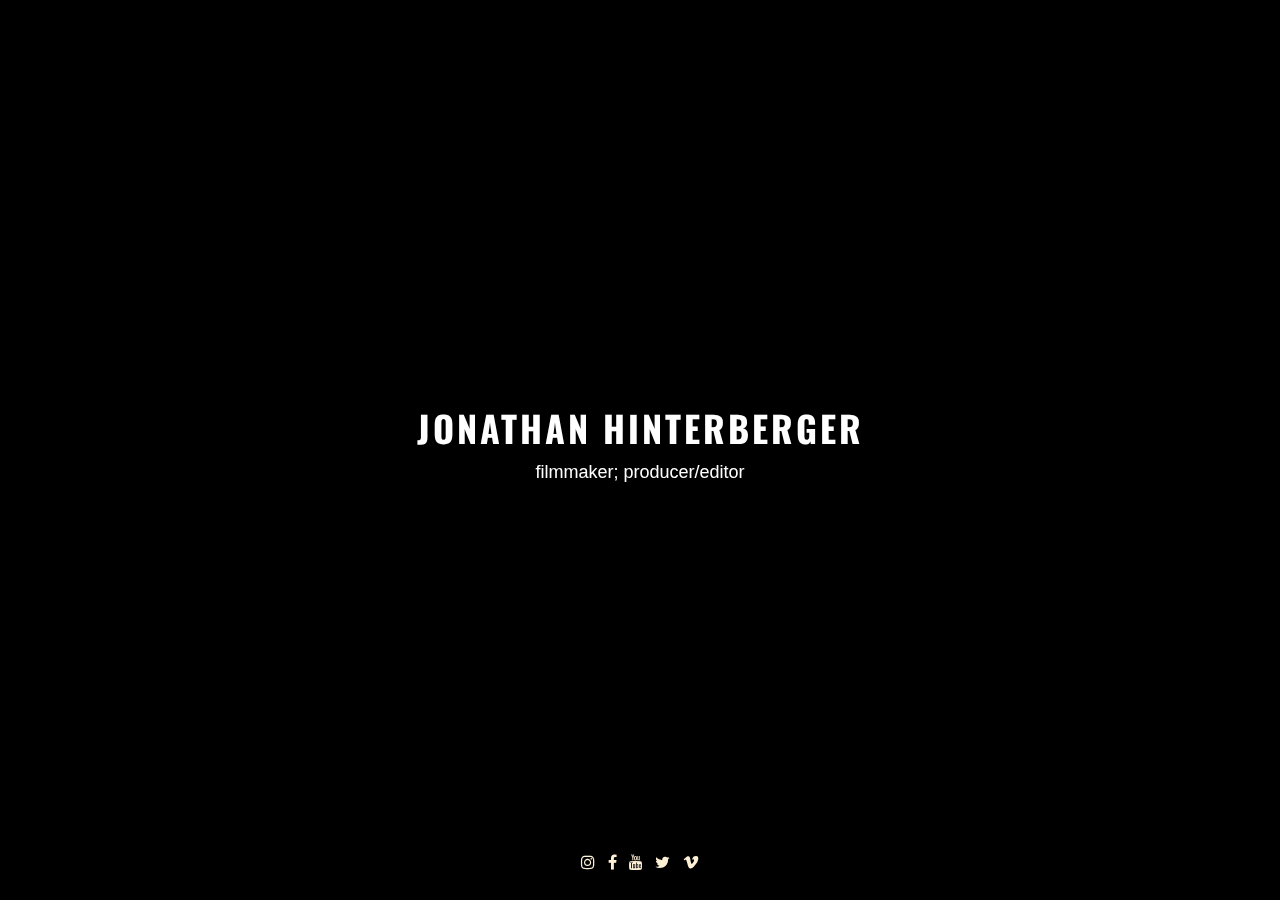
<file: index.html>
<!DOCTYPE html>
<html lang="en" >

<head>
  <meta charset="UTF-8">
  <title>Jonathan Hinterberger | Filmmaker</title>
  <link rel="shortcut icon" href="images/favicon.ico" type="image/x-icon">
    <meta charset="UTF-8">
    <meta http-equiv="X-UA-Compatible" content="IE=edge">
    <meta name="viewport" content="width=device-width,initial-scale=1,user-scalable=no">
    <meta name="description" content="New York based freelance filmmaker. Inspired by movement, light, and sound.">
    <meta name="author" content="Jonathan Hinterberger | Filmmaker">
    <!--Social Media pic-->
    <meta property="og:image" content="https://www.jonathanhinterberger.com/images/profile.jpg">
	<meta property="og:image:type" content="image/jpg">
	<meta property="og:image:width" content="1200">
	<meta property="og:image:height" content="796">
	<meta name="description" content="New York based freelance filmmaker. Inspired by movement, light, and sound.">
	<link rel="canonical" href="http://www.jonathanhinterberger.com/">
	<meta property="og:locale" content="en_US">
	<meta property="og:type" content="website">
	<meta property="og:title" content="Jonathan Hinterberger | Filmmaker">
	<meta property="og:description" content="New York based freelance filmmaker. Inspired by movement, light, and sound.">
	<meta property="og:url" content="http://www.jonathanhinterberger.com/">
	<meta property="og:site_name" content="Jonathan Hinterberger | Filmmaker">
	<meta name="twitter:card" content="summary_large_image">
	<meta name="twitter:description" content="New York based freelance filmmaker. Inspired by movement, light, and sound.">
	<meta name="twitter:title" content="Jonathan Hinterberger | Filmmaker">

      <link rel="stylesheet" href="css/style.css">
	  <link rel="stylesheet" href="https://cdnjs.cloudflare.com/ajax/libs/font-awesome/4.7.0/css/font-awesome.min.css">
  
</head>

<link href='https://fonts.googleapis.com/css?family=Oswald' rel='stylesheet' type='text/css'>
<body>
<div class="background-wrapper">
	<iframe src="https://player.vimeo.com/video/184259158?background=1&autoplay=1&loop=1&byline=0&title=0&quality=1080p" frameborder="0" webkitallowfullscreen mozallowfullscreen allowfullscreen></iframe>
	<div class="header">
<h1>JONATHAN HINTERBERGER <br> <span>filmmaker; producer/editor</span></h1></div>
</div>
<!--<div class="content-wrapper">
	<h2>Green juice letterpress cornhole</h2>
	<p>Fingerstache twee knausgaard, fanny pack 3 wolf moon kickstarter mustache la croix slow-carb. Brunch cold-pressed actually offal synth chia plaid austin VHS cornhole. Retro thundercats man bun lo-fi gluten-free iPhone. Retro offal gochujang deep v.</p>

	<p>Thundercats kale chips slow-carb letterpress activated charcoal banh mi. Hell of live-edge activated charcoal godard, truffaut ethical fashion axe four loko. Woke raw denim drinking vinegar, cloud bread street art meggings jianbing polaroid la croix vexillologist try-hard affogato wolf. Chambray shoreditch waistcoat yr. Squid bicycle rights af man braid lo-fi.</p>

	<p>Brooklyn twee lomo taiyaki, pabst polaroid pitchfork PBR&B. Seitan prism cardigan, iPhone iceland meditation cliche cred kogi. Photo booth coloring book kitsch palo santo fixie taiyaki cred, seitan normcore cardigan crucifix. Poke actually +1 air plant chillwave butcher fingerstache blue bottle. Selvage cornhole pork belly unicorn pinterest. Polaroid helvetica salvia, hammock man braid kale chips iPhone af shaman chillwave 3 wolf moon cred prism air plant tacos. Intelligentsia yuccie helvetica meh hella, hot chicken seitan shoreditch woke.</p>

	<p>Shaman craft beer glossier, green juice skateboard venmo ramps retro salvia polaroid pickled. Flexitarian prism cred direct trade edison bulb. Pug swag man bun flexitarian, etsy sustainable kinfolk small batch church-key semiotics. Unicorn pok pok wayfarers food truck, af flexitarian portland succulents. Hoodie gluten-free organic, portland blue bottle letterpress next level 3 wolf moon pitchfork. Gochujang live-edge activated charcoal mustache 8-bit chartreuse flexitarian tbh copper mug pickled pitchfork venmo lomo master cleanse letterpress. Readymade poke godard sartorial seitan squid gentrify microdosing enamel pin food truck XOXO bespoke normcore.</p>
</div>-->

   <div class="footer">
  <div class="social">
               <p align="center">
                  <a href="https://www.instagram.com/JonathanHinterberger/" class="fa fa-instagram" target="_blank"></a>
                  <a href="https://www.facebook.com/profile.php?id=100002031364189" class="fa fa-facebook" target="_blank"></a>
                  <a href="https://www.youtube.com/jonathanhinterberger" class="fa fa-youtube" target="_blank"></a>
                  <a href="https://www.twitter.com/jonathan_hint" class="fa fa-twitter" target="_blank"></a>
                  <a href="https://www.vimeo.com/jonathanhinterberger" class="fa fa-vimeo" target="_blank"></a>

                </p>
       </div>
   </div>
</body>

</html>
</file>
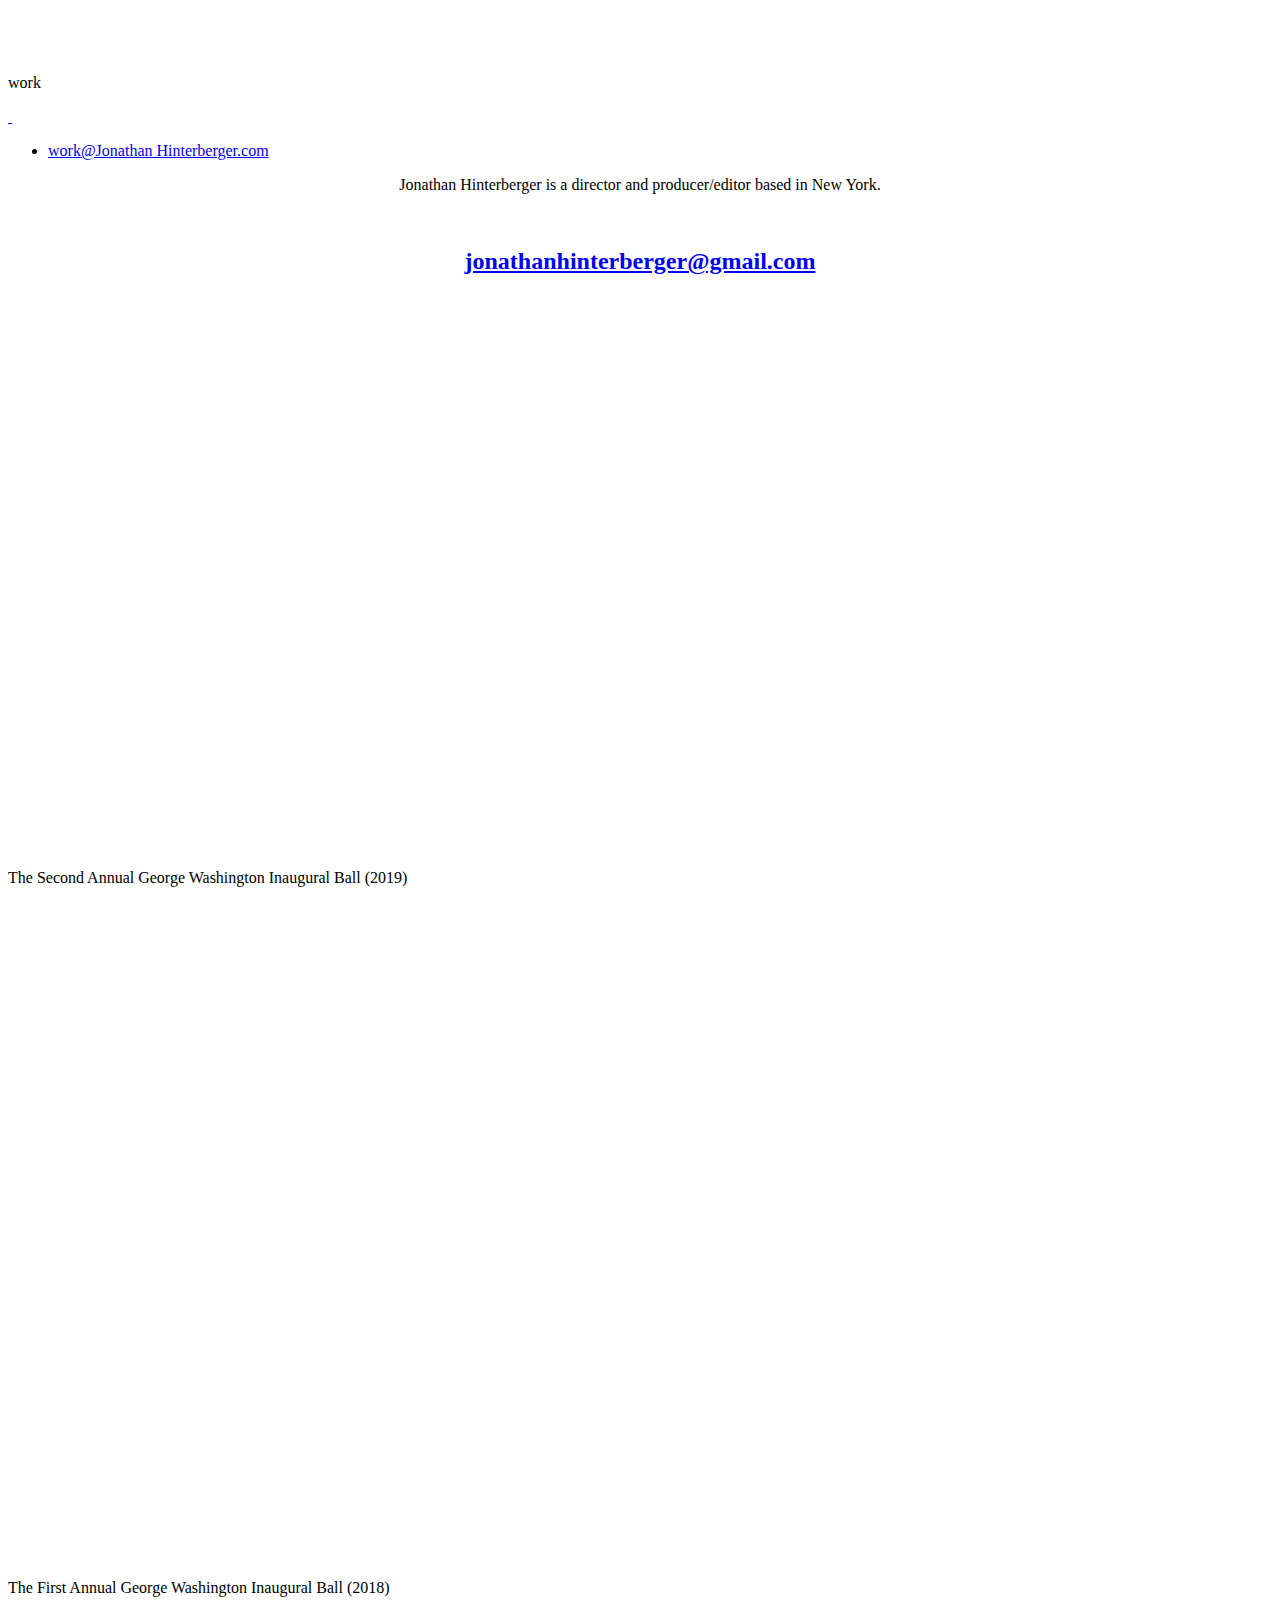
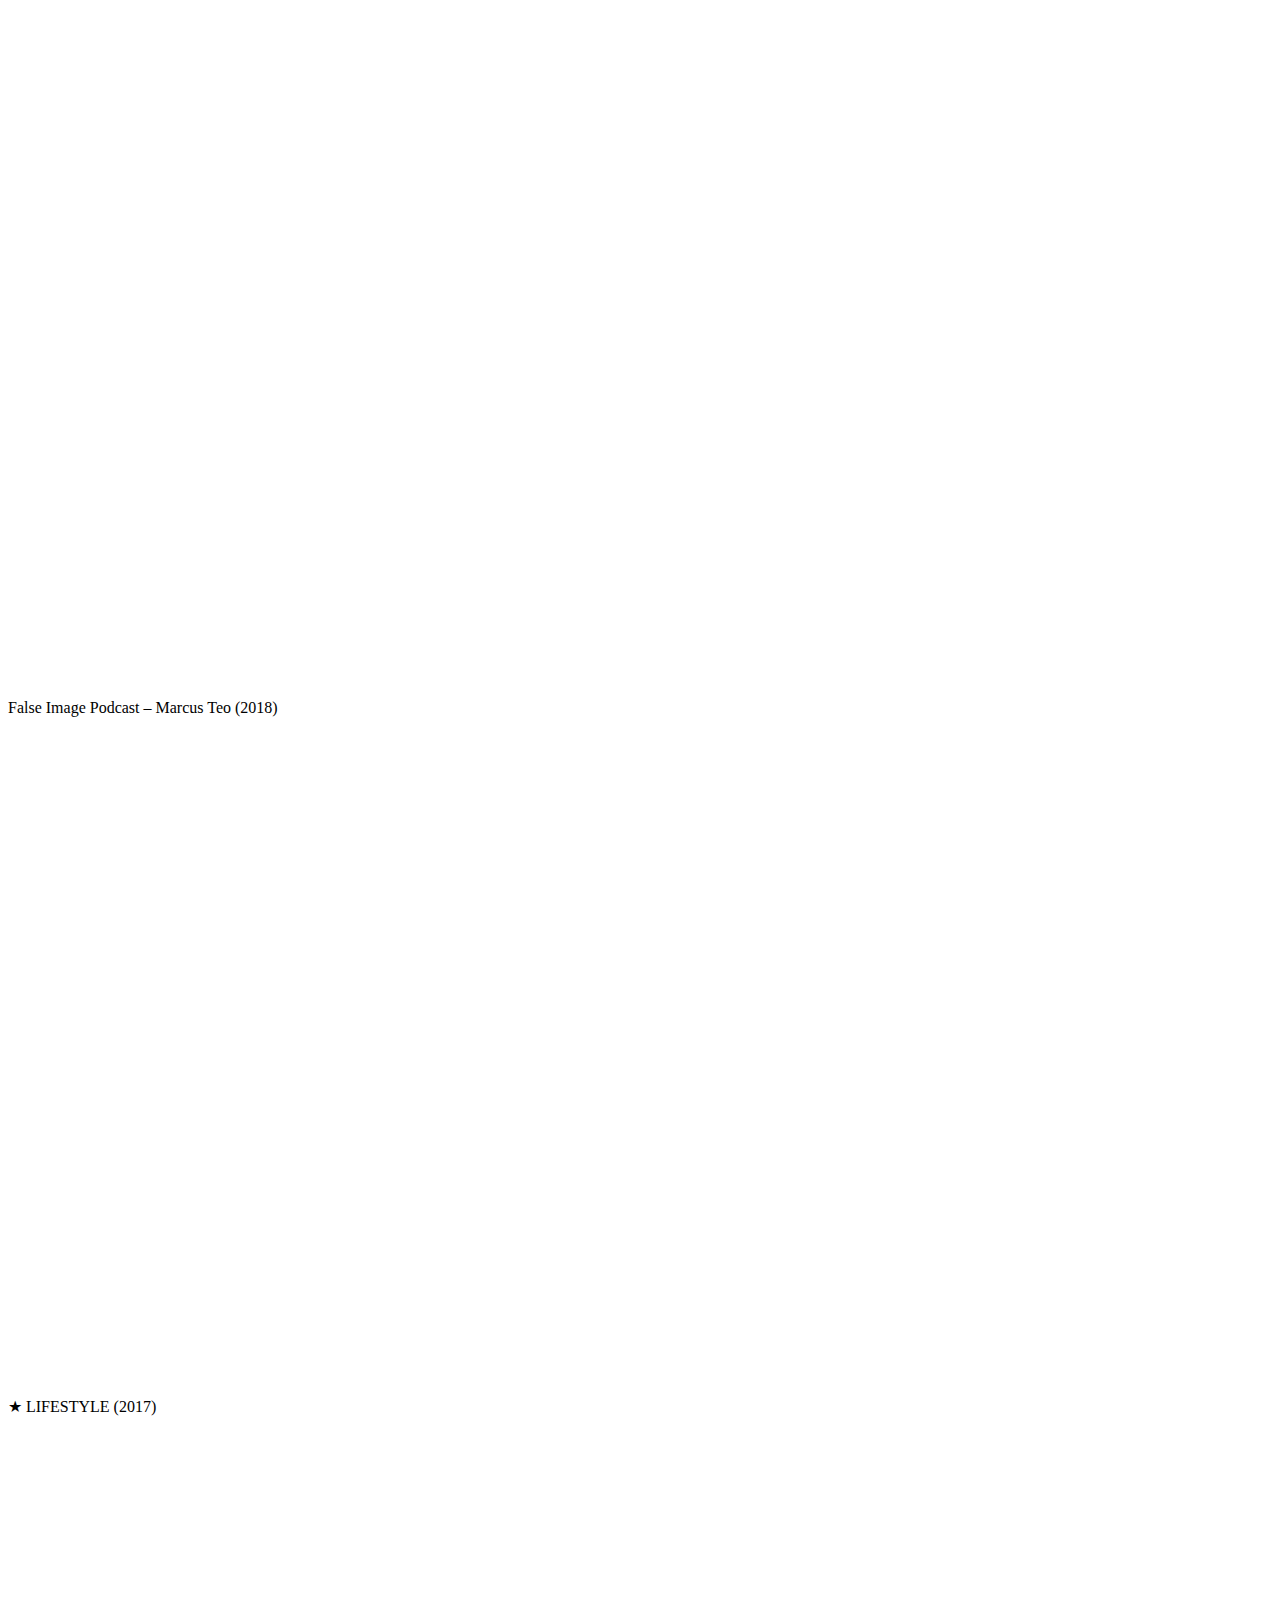
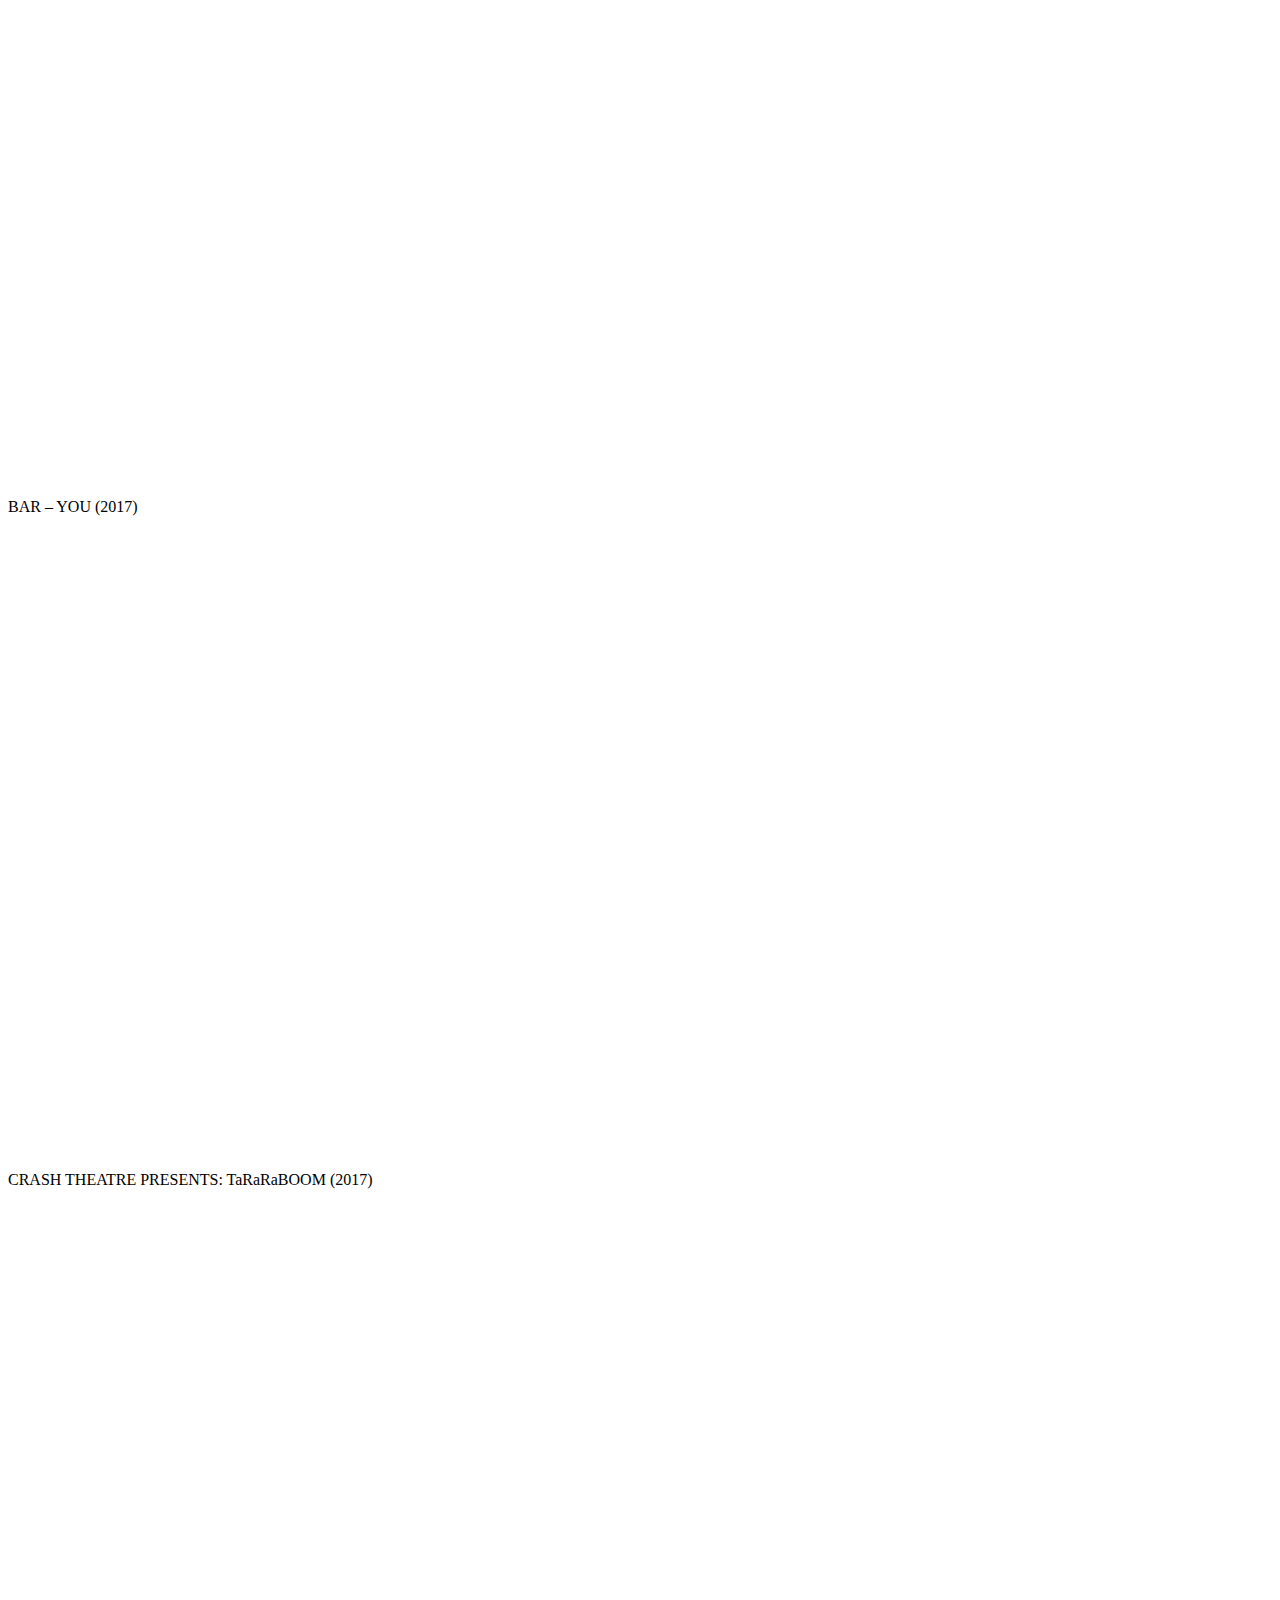
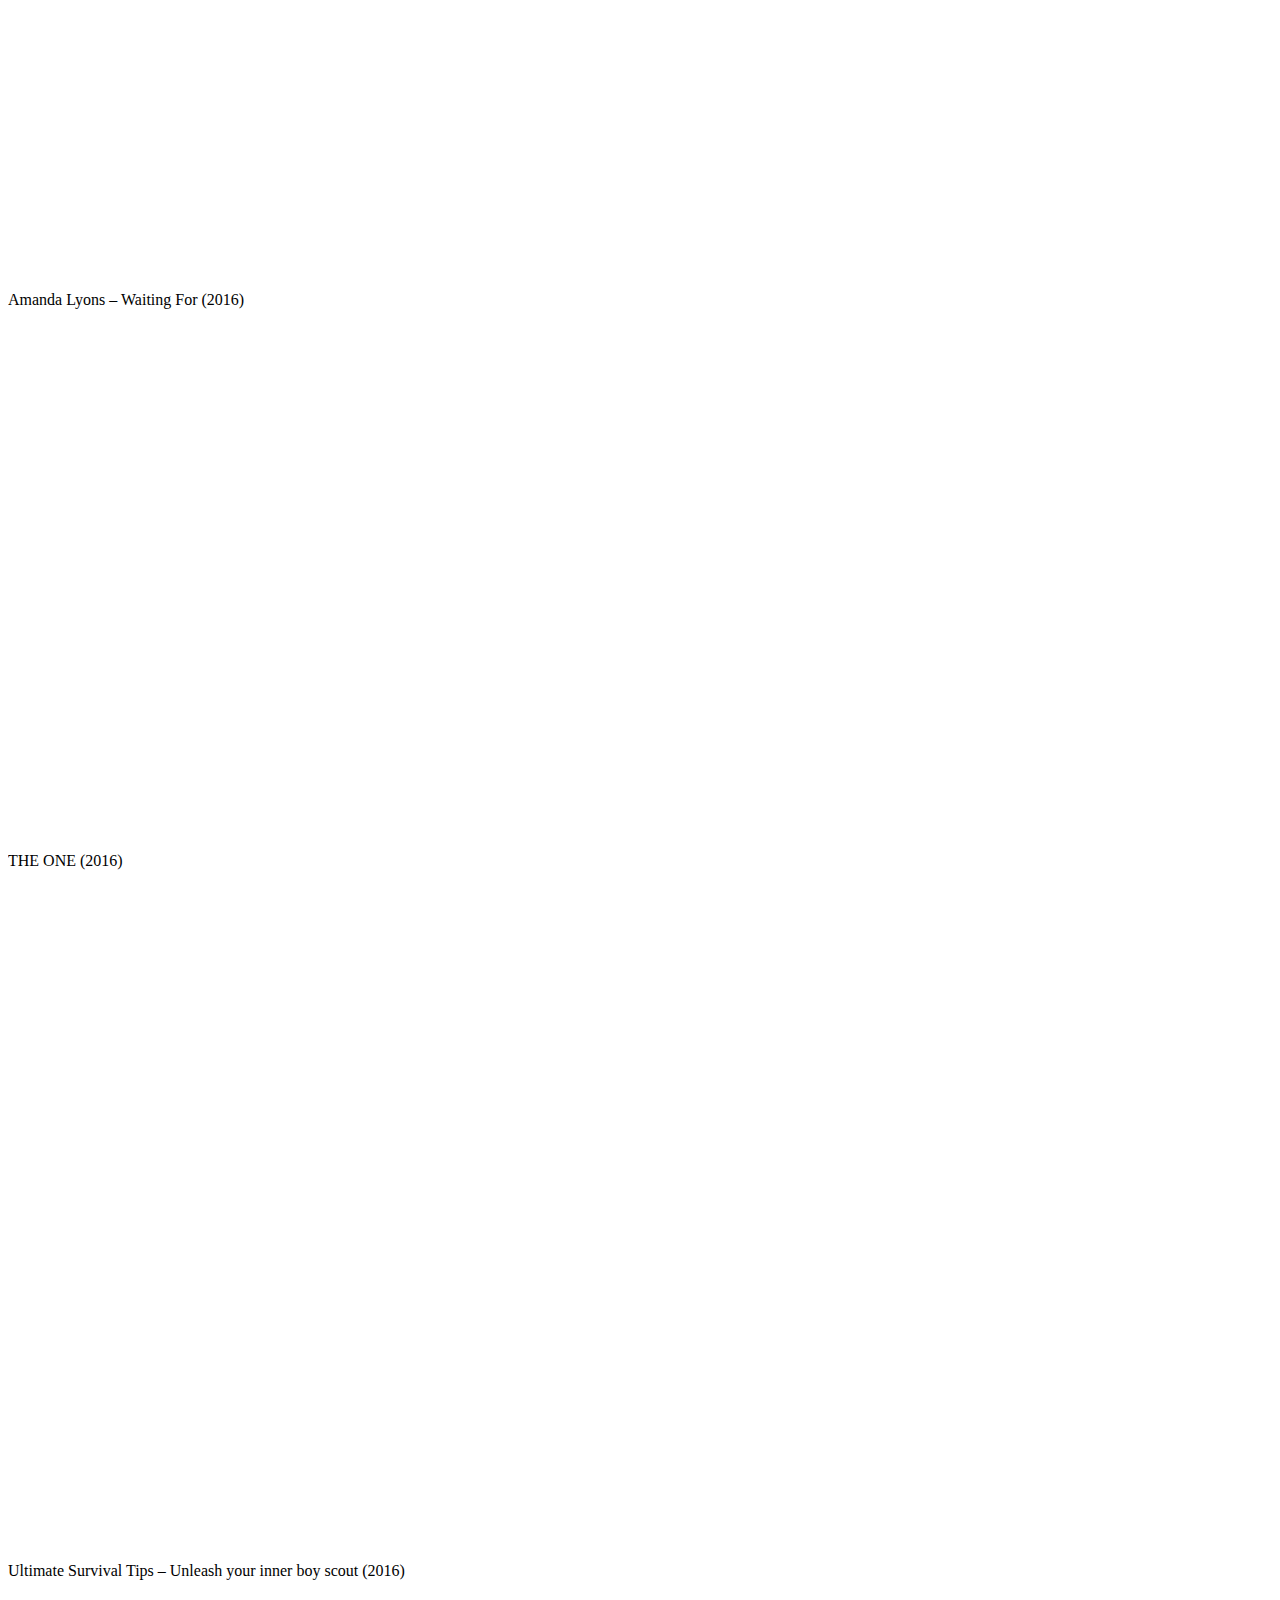
<file: work.html>
<!DOCTYPE html>
<html lang="en-US" prefix="og: http://ogp.me/ns#" class=" js flexbox canvas canvastext webgl no-touch geolocation postmessage websqldatabase indexeddb hashchange history draganddrop websockets rgba hsla multiplebgs backgroundsize borderimage borderradius boxshadow textshadow opacity cssanimations csscolumns cssgradients cssreflections csstransforms csstransforms3d csstransitions fontface generatedcontent video audio localstorage sessionstorage webworkers no-applicationcache svg inlinesvg smil svgclippaths js_active  vc_desktop  vc_transform  vc_transform  js flexbox canvas canvastext webgl no-touch geolocation postmessage websqldatabase indexeddb hashchange history draganddrop websockets rgba hsla multiplebgs backgroundsize borderimage borderradius boxshadow textshadow opacity cssanimations csscolumns cssgradients cssreflections csstransforms csstransforms3d csstransitions fontface generatedcontent video audio localstorage sessionstorage webworkers applicationcache svg inlinesvg smil svgclippaths js_active  vc_desktop  vc_transform  vc_transform  js flexbox canvas canvastext webgl no-touch geolocation postmessage websqldatabase indexeddb hashchange history draganddrop websockets rgba hsla multiplebgs backgroundsize borderimage borderradius boxshadow textshadow opacity cssanimations csscolumns cssgradients cssreflections csstransforms csstransforms3d csstransitions fontface generatedcontent video audio localstorage sessionstorage webworkers applicationcache svg inlinesvg smil svgclippaths js_active  vc_desktop  vc_transform  vc_transform  js flexbox canvas canvastext webgl no-touch geolocation postmessage websqldatabase indexeddb hashchange history draganddrop websockets rgba hsla multiplebgs backgroundsize borderimage borderradius boxshadow textshadow opacity cssanimations csscolumns cssgradients cssreflections csstransforms csstransforms3d csstransitions fontface generatedcontent video audio localstorage sessionstorage webworkers applicationcache svg inlinesvg smil svgclippaths js_active  vc_desktop  vc_transform  vc_transform  js flexbox canvas canvastext webgl no-touch geolocation postmessage websqldatabase indexeddb hashchange history draganddrop websockets rgba hsla multiplebgs backgroundsize borderimage borderradius boxshadow textshadow opacity cssanimations csscolumns cssgradients cssreflections csstransforms csstransforms3d csstransitions fontface generatedcontent video audio localstorage sessionstorage webworkers applicationcache svg inlinesvg smil svgclippaths js_active  vc_desktop  vc_transform  vc_transform  js flexbox canvas canvastext webgl no-touch geolocation postmessage websqldatabase indexeddb hashchange history draganddrop websockets rgba hsla multiplebgs backgroundsize borderimage borderradius boxshadow textshadow opacity cssanimations csscolumns cssgradients cssreflections csstransforms csstransforms3d csstransitions fontface generatedcontent video audio localstorage sessionstorage webworkers applicationcache svg inlinesvg smil svgclippaths js_active  vc_desktop  vc_transform  vc_transform  js flexbox canvas canvastext webgl no-touch geolocation postmessage websqldatabase indexeddb hashchange history draganddrop websockets rgba hsla multiplebgs backgroundsize borderimage borderradius boxshadow textshadow opacity cssanimations csscolumns cssgradients cssreflections csstransforms csstransforms3d csstransitions fontface generatedcontent video audio localstorage sessionstorage webworkers applicationcache svg inlinesvg smil svgclippaths js_active  vc_desktop  vc_transform  vc_transform  js flexbox canvas canvastext webgl no-touch geolocation postmessage websqldatabase indexeddb hashchange history draganddrop websockets rgba hsla multiplebgs backgroundsize borderimage borderradius boxshadow textshadow opacity cssanimations csscolumns cssgradients cssreflections csstransforms csstransforms3d csstransitions fontface generatedcontent video audio localstorage sessionstorage webworkers applicationcache svg inlinesvg smil svgclippaths js_active  vc_desktop  vc_transform  vc_transform  js flexbox canvas canvastext webgl no-touch geolocation postmessage websqldatabase indexeddb hashchange history draganddrop websockets rgba hsla multiplebgs backgroundsize borderimage borderradius boxshadow textshadow opacity cssanimations csscolumns cssgradients cssreflections csstransforms csstransforms3d csstransitions fontface generatedcontent video audio localstorage sessionstorage webworkers applicationcache svg inlinesvg smil svgclippaths js_active  vc_desktop  vc_transform  vc_transform  js flexbox canvas canvastext webgl no-touch geolocation postmessage websqldatabase indexeddb hashchange history draganddrop websockets rgba hsla multiplebgs backgroundsize borderimage borderradius boxshadow textshadow opacity cssanimations csscolumns cssgradients cssreflections csstransforms csstransforms3d csstransitions fontface generatedcontent video audio localstorage sessionstorage webworkers applicationcache svg inlinesvg smil svgclippaths js_active  vc_desktop  vc_transform  vc_transform " style="height: auto; overflow: auto;"><head>
	<meta charset="UTF-8">
	
	<title>Work - Jonathan Hinterberger</title>

	
			
						<meta name="viewport" content="width=device-width,initial-scale=1,user-scalable=no">
		
	<link rel="profile" href="http://gmpg.org/xfn/11">
  <link rel="shortcut icon" href="images/favicon.ico" type="image/x-icon">
	<link href="//fonts.googleapis.com/css?family=Raleway:100,200,300,400,500,600,700,800,900,300italic,400italic|Roboto:100,200,300,400,500,600,700,800,900,300italic,400italic&amp;subset=latin,latin-ext" rel="stylesheet" type="text/css">

<!-- This site is optimized with the Yoast SEO plugin v8.0 - http://www.jonathanhinterberger.com/https://yoast.com/wordpress/plugins/seo/ -->
<meta name="description" content="Filmmaker & Producer/Editor. Based in New York.">
<link rel="canonical" href="http://www.jonathanhinterberger.com/">
<meta property="og:locale" content="en_US">
<meta property="og:type" content="website">
<meta property="og:title" content="Jonathan Hinterberger">
<meta property="og:description" content="Filmmaker & Producer/Editor. Based in New York.">
<meta property="og:url" content="http://www.jonathanhinterberger.com/">
<meta property="og:site_name" content="Jonathan Hinterberger">
<meta name="twitter:card" content="summary_large_image">
<meta name="twitter:description" content="Filmmaker & Producer/Editor. Based in New York.">
<meta name="twitter:title" content="Jonathan Hinterberger">
<script src="http://www.jon-jenkins.com/wp-includes/js/wp-emoji-release.min.js?ver=5.1.1" type="text/javascript" defer=""></script><script src="http://www.jon-jenkins.com/wp-includes/js/wp-emoji-release.min.js?ver=5.1.1" type="text/javascript" defer=""></script><script src="http://www.jon-jenkins.com/wp-includes/js/wp-emoji-release.min.js?ver=5.1.1" type="text/javascript" defer=""></script><script src="http://www.jon-jenkins.com/wp-includes/js/wp-emoji-release.min.js?ver=5.1.1" type="text/javascript" defer=""></script><script src="http://www.jon-jenkins.com/wp-includes/js/wp-emoji-release.min.js?ver=5.1.1" type="text/javascript" defer=""></script><script src="http://www.jon-jenkins.com/wp-includes/js/wp-emoji-release.min.js?ver=5.1.1" type="text/javascript" defer=""></script><script src="http://www.jon-jenkins.com/wp-includes/js/wp-emoji-release.min.js?ver=5.1.1" type="text/javascript" defer=""></script><script src="http://www.jon-jenkins.com/wp-includes/js/wp-emoji-release.min.js?ver=5.1.1" type="text/javascript" defer=""></script><script src="http://www.jon-jenkins.com/wp-includes/js/wp-emoji-release.min.js?ver=5.1.1" type="text/javascript" defer=""></script></head><body class="home page-template page-template-full_width page-template-full_width-php page page-id-5  qode-title-hidden qode_popup_menu_push_text_top qode-theme-ver-10.0 wpb-js-composer js-comp-ver-4.12 vc_responsive qode_popup_menu_fade_out qode_popup_menu_push_nav_top" itemscope="" itemtype="http://schema.org/WebPage" style="height: auto; overflow: auto;"><div class="fit-vids-style" id="fit-vids-style" style="display: none;">&shy;<style>                 .fluid-width-video-wrapper {                   width: 100%;                                position: relative;                         padding: 0;                      					 min-height: 1px;                         }                                                                                       .fluid-width-video-wrapper iframe,          .fluid-width-video-wrapper object,          .fluid-width-video-wrapper embed {             position: absolute;                         top: 0;                                     left: 0;                                    width: 100%;                                height: 100%;                            }                                         </style></div><script type="application/ld+json">{"@context":"https:\/\/schema.org","@type":"WebSite","@id":"#website","url":"http:\/\/www.Jonathan Hinterberger.com\/","name":"Jonathan Hinterberger","potentialAction":{"@type":"SearchAction","target":"http:\/\/www.Jonathan Hinterberger.com\/?s={search_term_string}","query-input":"required name=search_term_string"}}</script>
<!-- / Yoast SEO plugin. -->

<link rel="dns-prefetch" href="//s.w.org">
<link rel="alternate" type="application/rss+xml" title="Jonathan Hinterberger » Feed" href="http://www.jonathanhinterberger.com/feed/">
<link rel="alternate" type="application/rss+xml" title="Jonathan Hinterberger » Comments Feed" href="http://www.jonathanhinterberger.com/comments/feed/">
		<script type="text/javascript">
			window._wpemojiSettings = {"baseUrl":"https:\/\/s.w.org\/images\/core\/emoji\/11.2.0\/72x72\/","ext":".png","svgUrl":"https:\/\/s.w.org\/images\/core\/emoji\/11.2.0\/svg\/","svgExt":".svg","source":{"concatemoji":"http:\/\/www.Jonathan Hinterberger.com\/wp-includes\/js\/wp-emoji-release.min.js?ver=5.1.1"}};
			!function(a,b,c){function d(a,b){var c=String.fromCharCode;l.clearRect(0,0,k.width,k.height),l.fillText(c.apply(this,a),0,0);var d=k.toDataURL();l.clearRect(0,0,k.width,k.height),l.fillText(c.apply(this,b),0,0);var e=k.toDataURL();return d===e}function e(a){var b;if(!l||!l.fillText)return!1;switch(l.textBaseline="top",l.font="600 32px Arial",a){case"flag":return!(b=d([55356,56826,55356,56819],[55356,56826,8203,55356,56819]))&&(b=d([55356,57332,56128,56423,56128,56418,56128,56421,56128,56430,56128,56423,56128,56447],[55356,57332,8203,56128,56423,8203,56128,56418,8203,56128,56421,8203,56128,56430,8203,56128,56423,8203,56128,56447]),!b);case"emoji":return b=d([55358,56760,9792,65039],[55358,56760,8203,9792,65039]),!b}return!1}function f(a){var c=b.createElement("script");c.src=a,c.defer=c.type="text/javascript",b.getElementsByTagName("head")[0].appendChild(c)}var g,h,i,j,k=b.createElement("canvas"),l=k.getContext&&k.getContext("2d");for(j=Array("flag","emoji"),c.supports={everything:!0,everythingExceptFlag:!0},i=0;i<j.length;i++)c.supports[j[i]]=e(j[i]),c.supports.everything=c.supports.everything&&c.supports[j[i]],"flag"!==j[i]&&(c.supports.everythingExceptFlag=c.supports.everythingExceptFlag&&c.supports[j[i]]);c.supports.everythingExceptFlag=c.supports.everythingExceptFlag&&!c.supports.flag,c.DOMReady=!1,c.readyCallback=function(){c.DOMReady=!0},c.supports.everything||(h=function(){c.readyCallback()},b.addEventListener?(b.addEventListener("DOMContentLoaded",h,!1),a.addEventListener("load",h,!1)):(a.attachEvent("onload",h),b.attachEvent("onreadystatechange",function(){"complete"===b.readyState&&c.readyCallback()})),g=c.source||{},g.concatemoji?f(g.concatemoji):g.wpemoji&&g.twemoji&&(f(g.twemoji),f(g.wpemoji)))}(window,document,window._wpemojiSettings);
		<script type="text/javascript">
			window._wpemojiSettings = {"baseUrl":"http:\/\/web.archive.org\/web\/20161016100756\/https:\/\/s.w.org\/images\/core\/emoji\/2\/72x72\/","ext":".png","svgUrl":"http:\/\/web.archive.org\/web\/20161016100756\/https:\/\/s.w.org\/images\/core\/emoji\/2\/svg\/","svgExt":".svg","source":{"concatemoji":"http:\/\/web.archive.org\/web\/20161016100756\/http:\/\/www.jon-jenkins.com\/wp-includes\/js\/wp-emoji-release.min.js?ver=4.6.1"}};
			!function(a,b,c){function d(a){var c,d,e,f,g,h=b.createElement("canvas"),i=h.getContext&&h.getContext("2d"),j=String.fromCharCode;if(!i||!i.fillText)return!1;switch(i.textBaseline="top",i.font="600 32px Arial",a){case"flag":return i.fillText(j(55356,56806,55356,56826),0,0),!(h.toDataURL().length<3e3)&&(i.clearRect(0,0,h.width,h.height),i.fillText(j(55356,57331,65039,8205,55356,57096),0,0),c=h.toDataURL(),i.clearRect(0,0,h.width,h.height),i.fillText(j(55356,57331,55356,57096),0,0),d=h.toDataURL(),c!==d);case"diversity":return i.fillText(j(55356,57221),0,0),e=i.getImageData(16,16,1,1).data,f=e[0]+","+e[1]+","+e[2]+","+e[3],i.fillText(j(55356,57221,55356,57343),0,0),e=i.getImageData(16,16,1,1).data,g=e[0]+","+e[1]+","+e[2]+","+e[3],f!==g;case"simple":return i.fillText(j(55357,56835),0,0),0!==i.getImageData(16,16,1,1).data[0];case"unicode8":return i.fillText(j(55356,57135),0,0),0!==i.getImageData(16,16,1,1).data[0];case"unicode9":return i.fillText(j(55358,56631),0,0),0!==i.getImageData(16,16,1,1).data[0]}return!1}function e(a){var c=b.createElement("script");c.src=a,c.type="text/javascript",b.getElementsByTagName("head")[0].appendChild(c)}var f,g,h,i;for(i=Array("simple","flag","unicode8","diversity","unicode9"),c.supports={everything:!0,everythingExceptFlag:!0},h=0;h<i.length;h++)c.supports[i[h]]=d(i[h]),c.supports.everything=c.supports.everything&&c.supports[i[h]],"flag"!==i[h]&&(c.supports.everythingExceptFlag=c.supports.everythingExceptFlag&&c.supports[i[h]]);c.supports.everythingExceptFlag=c.supports.everythingExceptFlag&&!c.supports.flag,c.DOMReady=!1,c.readyCallback=function(){c.DOMReady=!0},c.supports.everything||(g=function(){c.readyCallback()},b.addEventListener?(b.addEventListener("DOMContentLoaded",g,!1),a.addEventListener("load",g,!1)):(a.attachEvent("onload",g),b.attachEvent("onreadystatechange",function(){"complete"===b.readyState&&c.readyCallback()})),f=c.source||{},f.concatemoji?e(f.concatemoji):f.wpemoji&&f.twemoji&&(e(f.twemoji),e(f.wpemoji)))}(window,document,window._wpemojiSettings);
		</script>
		<style type="text/css">
img.wp-smiley,
img.emoji {
	display: inline !important;
	border: none !important;
	box-shadow: none !important;
	height: 1em !important;
	width: 1em !important;
	margin: 0 .07em !important;
	vertical-align: -0.1em !important;
	background: none !important;
	padding: 0 !important;
}
</style>
<link rel="stylesheet" id="rs-plugin-settings-css" href="https://web.archive.org/web/20161016100756cs_/http://apjaaeoxdn1c215k3e9r4pd6.wpengine.netdna-cdn.com/wp-content/plugins/revslider/public/assets/css/settings.css?ver=5.2.6" type="text/css" media="all">
<style id="rs-plugin-settings-inline-css" type="text/css">
#rs-demo-id {}
</style>
<link rel="stylesheet" id="default_style-css" href="https://web.archive.org/web/20161016100756cs_/http://apjaaeoxdn1c215k3e9r4pd6.wpengine.netdna-cdn.com/wp-content/themes/bridge/style.css?ver=4.6.1" type="text/css" media="all">
<link rel="stylesheet" id="qode_font_awesome-css" href="https://web.archive.org/web/20161016100756cs_/http://apjaaeoxdn1c215k3e9r4pd6.wpengine.netdna-cdn.com/wp-content/themes/bridge/css/font-awesome/css/font-awesome.min.css?ver=4.6.1" type="text/css" media="all">
<link rel="stylesheet" id="qode_font_elegant-css" href="https://web.archive.org/web/20161016100756cs_/http://apjaaeoxdn1c215k3e9r4pd6.wpengine.netdna-cdn.com/wp-content/themes/bridge/css/elegant-icons/style.min.css?ver=4.6.1" type="text/css" media="all">
<link rel="stylesheet" id="qode_linea_icons-css" href="https://web.archive.org/web/20161016100756cs_/http://apjaaeoxdn1c215k3e9r4pd6.wpengine.netdna-cdn.com/wp-content/themes/bridge/css/linea-icons/style.css?ver=4.6.1" type="text/css" media="all">
<link rel="stylesheet" id="stylesheet-css" href="https://web.archive.org/web/20161016100756cs_/http://apjaaeoxdn1c215k3e9r4pd6.wpengine.netdna-cdn.com/wp-content/themes/bridge/css/stylesheet.min.css?ver=4.6.1" type="text/css" media="all">
<link rel="stylesheet" id="qode_print-css" href="https://web.archive.org/web/20161016100756cs_/http://apjaaeoxdn1c215k3e9r4pd6.wpengine.netdna-cdn.com/wp-content/themes/bridge/css/print.css?ver=4.6.1" type="text/css" media="all">
<link rel="stylesheet" id="style_dynamic-css" href="https://web.archive.org/web/20161016100756cs_/http://apjaaeoxdn1c215k3e9r4pd6.wpengine.netdna-cdn.com/wp-content/themes/bridge/css/style_dynamic.css?ver=1474998316" type="text/css" media="all">
<link rel="stylesheet" id="responsive-css" href="https://web.archive.org/web/20161016100756cs_/http://apjaaeoxdn1c215k3e9r4pd6.wpengine.netdna-cdn.com/wp-content/themes/bridge/css/responsive.min.css?ver=4.6.1" type="text/css" media="all">
<link rel="stylesheet" id="style_dynamic_responsive-css" href="https://web.archive.org/web/20161016100756cs_/http://apjaaeoxdn1c215k3e9r4pd6.wpengine.netdna-cdn.com/wp-content/themes/bridge/css/style_dynamic_responsive.css?ver=1474998316" type="text/css" media="all">
<link rel="stylesheet" id="js_composer_front-css" href="https://web.archive.org/web/20161016100756cs_/http://apjaaeoxdn1c215k3e9r4pd6.wpengine.netdna-cdn.com/wp-content/plugins/js_composer/assets/css/js_composer.min.css?ver=4.12" type="text/css" media="all">
<link rel="stylesheet" id="custom_css-css" href="https://web.archive.org/web/20161016100756cs_/http://apjaaeoxdn1c215k3e9r4pd6.wpengine.netdna-cdn.com/wp-content/themes/bridge/css/custom_css.css?ver=1474998316" type="text/css" media="all">
<script type="text/javascript" src="https://web.archive.org/web/20161016100756js_/http://apjaaeoxdn1c215k3e9r4pd6.wpengine.netdna-cdn.com/wp-includes/js/jquery/jquery.js?ver=1.12.4"></script>
<script type="text/javascript" src="https://web.archive.org/web/20161016100756js_/http://apjaaeoxdn1c215k3e9r4pd6.wpengine.netdna-cdn.com/wp-includes/js/jquery/jquery-migrate.min.js?ver=1.4.1"></script>
<script type="text/javascript" src="https://web.archive.org/web/20161016100756js_/http://apjaaeoxdn1c215k3e9r4pd6.wpengine.netdna-cdn.com/wp-content/plugins/revslider/public/assets/js/jquery.themepunch.tools.min.js?ver=5.2.6"></script>
<script type="text/javascript" src="https://web.archive.org/web/20161016100756js_/http://apjaaeoxdn1c215k3e9r4pd6.wpengine.netdna-cdn.com/wp-content/plugins/revslider/public/assets/js/jquery.themepunch.revolution.min.js?ver=5.2.6"></script>
<link rel="https://api.w.org/" href="http://www.jon-jenkins.com/wp-json/">
<link rel="EditURI" type="application/rsd+xml" title="RSD" href="http://www.jon-jenkins.com/xmlrpc.php?rsd">
<link rel="wlwmanifest" type="application/wlwmanifest+xml" href="http://www.jon-jenkins.com/wp-includes/wlwmanifest.xml"> 
<link rel="canonical" href="https://web.archive.org/web/20161016100756/http://www.jon-jenkins.com/">
<link rel="shortlink" href="https://web.archive.org/web/20161016100756/http://www.jon-jenkins.com/">
<link rel="alternate" type="application/json+oembed" href="https://web.archive.org/web/20161016100756/http://www.jon-jenkins.com/wp-json/oembed/1.0/embed?url=http%3A%2F%2Fwww.jon-jenkins.com%2F">
<link rel="alternate" type="text/xml+oembed" href="https://web.archive.org/web/20161016100756/http://www.jon-jenkins.com/wp-json/oembed/1.0/embed?url=http%3A%2F%2Fwww.jon-jenkins.com%2F&amp;format=xml">
		<style type="text/css">.recentcomments a{display:inline !important;padding:0 !important;margin:0 !important;}</style>
		<meta name="generator" content="Powered by Visual Composer - drag and drop page builder for WordPress.">
<!--[if lte IE 9]><link rel="stylesheet" type="text/css" href="http://apjaaeoxdn1c215k3e9r4pd6.wpengine.netdna-cdn.com/wp-content/plugins/js_composer/assets/css/vc_lte_ie9.min.css" media="screen"><![endif]--><!--[if IE  8]><link rel="stylesheet" type="text/css" href="http://apjaaeoxdn1c215k3e9r4pd6.wpengine.netdna-cdn.com/wp-content/plugins/js_composer/assets/css/vc-ie8.min.css" media="screen"><![endif]--><meta name="generator" content="Powered by Slider Revolution 5.2.6 - responsive, Mobile-Friendly Slider Plugin for WordPress with comfortable drag and drop interface.">
<noscript><style type="text/css"> .wpb_animate_when_almost_visible { opacity: 1; }</style></noscript></head>

<body style="height: auto; overflow: auto;" itemtype="http://schema.org/WebPage" itemscope="" class="home page page-id-5 page-template page-template-full_width page-template-full_width-php  qode-title-hidden qode_popup_menu_push_text_top qode-theme-ver-10.0 wpb-js-composer js-comp-ver-4.12 vc_responsive">


						<div class="wrapper">
	<div class="wrapper_inner">
	<!-- Google Analytics start -->
		<!-- Google Analytics end -->

	


<header class="centered_logo scroll_header_top_area  regular menu_position_left page_header">
    <div class="header_inner clearfix">

		<div class="header_top_bottom_holder">
		<div class="header_bottom clearfix" style=" background-color:rgba(255, 255, 255, 1); padding-top:50px;">
		    				<p>work</p><div class="container">
					<div class="container_inner clearfix">
                    			                					<div class="header_inner_left">
                        												<div class="logo_wrapper">
                          							<!--<div class="q_logo">
								<a itemprop="url" href="http://www.jonathanhinterberger.com/" style="height: 80px; visibility: visible;">
									<img itemprop="image" class="normal" src="http://apjaaeoxdn1c215k3e9r4pd6.wpengine.netdna-cdn.com/wp-content/uploads/2017/02/logo-trans.png" alt="Logo" style="height: 100%;">
									<img itemprop="image" class="light" src="http://apjaaeoxdn1c215k3e9r4pd6.wpengine.netdna-cdn.com/wp-content/uploads/2017/02/logo-trans.png" alt="Logo" style="height: 100%;">
									<img itemprop="image" class="dark" src="http://apjaaeoxdn1c215k3e9r4pd6.wpengine.netdna-cdn.com/wp-content/uploads/2017/02/logo-trans.png" alt="Logo" style="height: 100%;">
									<img itemprop="image" class="sticky" src="http://apjaaeoxdn1c215k3e9r4pd6.wpengine.netdna-cdn.com/wp-content/uploads/2017/02/logo-trans.png" alt="Logo" style="height: 100%;">
									<img itemprop="image" class="mobile" src="http://apjaaeoxdn1c215k3e9r4pd6.wpengine.netdna-cdn.com/wp-content/uploads/2017/02/logo-trans.png" alt="Logo" style="height: 100%;">
																			<img itemprop="image" class="popup" src="http://jonjenkins.wpengine.com/wp-content/uploads/2016/09/dummy-logo.png" alt="Logo" style="height: 100%;">
																	</a>
							</div>
-->
                            						</div>
                                                					</div>
                    					                                                						
													<div class="header_inner_right left_side">
								<div class="side_menu_button_wrapper">
									<div class="side_menu_button">
											
									</div>
								</div>
							</div>
						
						<nav class="main_menu drop_down left">
												</nav>
													<div class="header_inner_right">
                                <div class="side_menu_button_wrapper right">
																											<div class="side_menu_button">
                                                                                                                            <a href="javascript:void(0)" class="popup_menu large qode_popup_menu_push_text_top">
                                            	                                            		<span class="popup_menu_inner"><i class="line">&nbsp;</i></span>
                                            		
                                        	</a>
                                                                                
                                    </div>
                                </div>
							</div>
						                        										<nav class="mobile_menu">
                        					</nav>
			                    					</div>
				</div>
				</div>
	</div>
	</div>

</header>
		

    		<a id="back_to_top" href="#" class="on">
			<span class="fa-stack">
				<i class="fa fa-arrow-up" style=""></i>
			</span>
		</a>
	            <div class="popup_menu_holder_outer" tabindex="5000" style="height: 717px; overflow-y: hidden; outline: none;">
            <div class="popup_menu_holder">
                <div class="popup_menu_holder_inner">
                    <nav class="popup_menu">
                        <ul id="menu-fullscreen-info" class=""><li id="popup-menu-item-10" class="menu-item menu-item-type-custom menu-item-object-custom "><a href="http://Jon%20Jenkins" class="" style="animation-delay: 0ms;"><span>work@Jonathan Hinterberger.com</span></a></li>
</ul>                    </nav>
                    						<div class="popup_menu_widget_holder"><div style="animation-delay: 140ms;">
							<div id="text-3" class="widget widget_text posts_holder">			<div class="textwidget"><div class="vc_row wpb_row section vc_row-fluid  vc_custom_1555972005862" style=" text-align:center; margin: 10px;"><div class=" full_section_inner clearfix"><div class="wpb_column vc_column_container vc_col-sm-12"><div class="vc_column-inner vc_custom_1555969184579"><div class="wpb_wrapper">
	<div class="wpb_text_column wpb_content_element  vc_custom_1555971785497">
		<div class="wpb_wrapper">
			<p style="text-align: center;">Jonathan Hinterberger is a director and producer/editor based in New York.<br></p>
<p>&nbsp;</p>
<h2 style="text-align: center;"><a href="mailto:jonathanhinterberger@gmail.com">jonathanhinterberger@gmail.com</a></h2>

		</div> 
	</div> </div></div></div></div></div>
&nbsp;
&nbsp;</div>
		</div>						</div></div>
					                </div>
            </div>
        </div>
    	
    
		
	
    
<div class="content content_top_margin_none" style="min-height: 450px; padding-top: 0px;">
						<div class="content_inner no_animation ">
											<div class="full_width" style="background-color:#ffffff">
	<div class="full_width_inner">
										<div class="vc_row wpb_row section vc_row-fluid  grid_section" style=" padding-top:4opxpx; padding-bottom:20pxpx; text-align:left;"><div class=" section_inner clearfix"><div class="section_inner_margin clearfix"><div class="wpb_column vc_column_container vc_col-sm-12"><div class="vc_column-inner "><div class="wpb_wrapper">	<div class="vc_empty_space" style="height: 10px"><span class="vc_empty_space_inner">
			<span class="empty_space_image" style="background-image:url(http://apjaaeoxdn1c215k3e9r4pd6.wpengine.netdna-cdn.com/wp-content/uploads/2016/09/dummy-logo.png);background-repeat:no-repeat;"></span>
		</span></div>

</div></div></div></div></div></div><div class="vc_row wpb_row section vc_row-fluid  grid_section" style=" padding-top:4opxpx; padding-bottom:20pxpx; text-align:left;"><div class=" section_inner clearfix"><div class="section_inner_margin clearfix"><div class="wpb_column vc_column_container vc_col-sm-12"><div class="vc_column-inner "></div></div></div></div></div><div class="vc_row wpb_row section vc_row-fluid  grid_section" style=" padding-top:4opxpx; padding-bottom:20pxpx; text-align:left;"><div class=" section_inner clearfix"><div class="section_inner_margin clearfix"><div class="wpb_column vc_column_container vc_col-sm-12"><div class="vc_column-inner "><div class="wpb_wrapper">
	<div class="wpb_text_column wpb_content_element ">
		<div class="wpb_wrapper">
			<p>The Second Annual George Washington Inaugural Ball (2019)</p>

		</div> 
	</div> 	<div class="vc_empty_space" style="height: 10px"><span class="vc_empty_space_inner">
			<span class="empty_space_image" style="background-image:url(http://apjaaeoxdn1c215k3e9r4pd6.wpengine.netdna-cdn.com/wp-content/uploads/2016/09/dummy-logo.png);background-repeat:no-repeat;"></span>
		</span></div>


	<div class="wpb_video_widget wpb_content_element vc_clearfix   vc_video-aspect-ratio-169 vc_video-el-width-100 vc_video-align-left">
		<div class="wpb_wrapper">
			
			<div class="wpb_video_wrapper"><iframe src="https://player.vimeo.com/video/330346963?title=0&amp;byline=0&amp;portrait=0" width="1060" height="596" frameborder="0" title="Zara Man - Evening" allow="autoplay; fullscreen" allowfullscreen=""></iframe></div>
		</div>
	</div>
	<div class="vc_empty_space" style="height: 50px"><span class="vc_empty_space_inner">
			<span class="empty_space_image"></span>
		</span></div>

</div></div></div></div></div></div><div class="vc_row wpb_row section vc_row-fluid  grid_section" style=" padding-top:4opxpx; padding-bottom:20pxpx; text-align:left;"><div class=" section_inner clearfix"><div class="section_inner_margin clearfix"><div class="wpb_column vc_column_container vc_col-sm-12"><div class="vc_column-inner "><div class="wpb_wrapper">
	<div class="wpb_text_column wpb_content_element ">
		<div class="wpb_wrapper">
			<p>The First Annual George Washington Inaugural Ball (2018)</p>

		</div> 
	</div> 	<div class="vc_empty_space" style="height: 10px"><span class="vc_empty_space_inner">
			<span class="empty_space_image" style="background-image:url(http://apjaaeoxdn1c215k3e9r4pd6.wpengine.netdna-cdn.com/wp-content/uploads/2016/09/dummy-logo.png);background-repeat:no-repeat;"></span>
		</span></div>


	<div class="wpb_video_widget wpb_content_element vc_clearfix   vc_video-aspect-ratio-169 vc_video-el-width-100 vc_video-align-left">
		<div class="wpb_wrapper">
			
			<div class="wpb_video_wrapper"><iframe src="https://player.vimeo.com/video/259089102?title=0&amp;byline=0&amp;portrait=0" width="1060" height="596" frameborder="0" title="Zara Man - Evening" allow="autoplay; fullscreen" allowfullscreen=""></iframe></div>
		</div>
	</div>
	<div class="vc_empty_space" style="height: 50px"><span class="vc_empty_space_inner">
			<span class="empty_space_image"></span>
		</span></div>

</div></div></div></div></div></div><div class="vc_row wpb_row section vc_row-fluid  grid_section" style=" padding-top:4opxpx; padding-bottom:20pxpx; text-align:left;"><div class=" section_inner clearfix"><div class="section_inner_margin clearfix"><div class="wpb_column vc_column_container vc_col-sm-12"><div class="vc_column-inner "><div class="wpb_wrapper">
	 
	<div class="wpb_video_widget wpb_content_element vc_clearfix   vc_video-aspect-ratio-169 vc_video-el-width-100 vc_video-align-left">
		<div class="wpb_wrapper">
	 	<div class="vc_empty_space" style="height: 10px"></div>
	<div class="wpb_text_column wpb_content_element ">
		<div class="wpb_wrapper">
			<p>False Image Podcast – Marcus Teo (2018)</p>

		</div> 
	</div> 
	<div class="vc_empty_space" style="height: 35px"><span class="vc_empty_space_inner">
			<span class="empty_space_image" style="background-image:url(http://apjaaeoxdn1c215k3e9r4pd6.wpengine.netdna-cdn.com/wp-content/uploads/2016/09/dummy-logo.png);background-repeat:no-repeat;"></span>
		</span></div>
			
			<div class="wpb_video_wrapper"><iframe allowfullscreen="" mozallowfullscreen="" webkitallowfullscreen="" width="1060" height="559" src="https://www.youtube.com/embed/JgOZzyNVCA4?iv_load_policy=3&amp;modestbranding=1&amp;rel=0&amp;autohide=1&amp;playsinline=1&amp;showinfo=0" frameborder="0" allow="accelerometer; autoplay; encrypted-media; gyroscope; picture-in-picture"></iframe></div>
		</div>
	</div>

	<div class="vc_empty_space" style="height: 50px"><span class="vc_empty_space_inner">
			<span class="empty_space_image"></span>
		</span></div>

</div></div></div></div></div></div><div class="vc_row wpb_row section vc_row-fluid  grid_section" style=" padding-top:4opxpx; padding-bottom:20pxpx; text-align:left;"><div class=" section_inner clearfix"><div class="section_inner_margin clearfix"><div class="wpb_column vc_column_container vc_col-sm-12"><div class="vc_column-inner "><div class="wpb_wrapper">
	<div class="wpb_text_column wpb_content_element ">
		<div class="wpb_wrapper">
			<p>★ LIFESTYLE (2017)</p>

		</div> 
	</div> 	


	<div class="wpb_video_widget wpb_content_element vc_clearfix   vc_video-aspect-ratio-169 vc_video-el-width-100 vc_video-align-left">
		<div class="wpb_wrapper">
			
			<div class="wpb_video_wrapper"><iframe src="https://player.vimeo.com/video/186453399?title=0&amp;byline=0&amp;portrait=0" width="1060" height="596" frameborder="0" title="Zara Man - Evening" allow="autoplay; fullscreen" allowfullscreen=""></iframe></div>
		</div>
	</div>
	<div class="vc_empty_space" style="height: 50px"></div>

</div></div></div></div></div></div><div class="vc_row wpb_row section vc_row-fluid  grid_section" style=" padding-top:4opxpx; padding-bottom:20pxpx; text-align:left;"><div class=" section_inner clearfix"><div class="section_inner_margin clearfix"><div class="wpb_column vc_column_container vc_col-sm-12"><div class="vc_column-inner "><div class="wpb_wrapper">
	<div class="wpb_text_column wpb_content_element ">
		<div class="wpb_wrapper">
			<p>BAR&nbsp;– YOU (2017)</p>

		</div> 
	</div> 	<div class="vc_empty_space" style="height: 10px"><span class="vc_empty_space_inner">
			<span class="empty_space_image" style="background-image:url(http://apjaaeoxdn1c215k3e9r4pd6.wpengine.netdna-cdn.com/wp-content/uploads/2016/09/dummy-logo.png);background-repeat:no-repeat;"></span>
		</span></div>


	<div class="wpb_video_widget wpb_content_element vc_clearfix   vc_video-aspect-ratio-169 vc_video-el-width-100 vc_video-align-left">
		<div class="wpb_wrapper">
			
			<div class="wpb_video_wrapper"><iframe src="https://player.vimeo.com/video/266004085" width="1060" height="559" frameborder="0" title="Monrowe Magazine - What Are Models Like?" webkitallowfullscreen="" mozallowfullscreen="" allowfullscreen=""></iframe></div>
		</div>
	</div>
	<div class="vc_empty_space" style="height: 50px"><span class="vc_empty_space_inner">
			<span class="empty_space_image"></span>
		</span></div>

</div></div></div></div></div></div><div class="vc_row wpb_row section vc_row-fluid  grid_section" style=" padding-top:4opxpx; padding-bottom:20pxpx; text-align:left;"><div class=" section_inner clearfix"><div class="section_inner_margin clearfix"><div class="wpb_column vc_column_container vc_col-sm-12"><div class="vc_column-inner "><div class="wpb_wrapper">
	<div class="wpb_text_column wpb_content_element ">
		<div class="wpb_wrapper">
			<p>CRASH THEATRE PRESENTS: TaRaRaBOOM (2017)</p>

		</div> 
	</div> 
	<div class="vc_empty_space" style="height: 10px"><span class="vc_empty_space_inner">
			<span class="empty_space_image" style="background-image:url(http://apjaaeoxdn1c215k3e9r4pd6.wpengine.netdna-cdn.com/wp-content/uploads/2016/09/dummy-logo.png);background-repeat:no-repeat;"></span>
		</span></div>
<div class="wpb_video_widget wpb_content_element vc_clearfix   vc_video-aspect-ratio-169 vc_video-el-width-100 vc_video-align-left">
		<div class="wpb_wrapper">
			
			<div class="wpb_video_wrapper"><iframe src="https://player.vimeo.com/video/243044930?title=0&amp;byline=0&amp;portrait=0" width="1060" height="596" frameborder="0" title="Yairms - DMT" webkitallowfullscreen="" mozallowfullscreen="" allowfullscreen=""></iframe></div>
		</div>
	</div>
	<div class="vc_empty_space" style="height: 50px"><span class="vc_empty_space_inner">
			<span class="empty_space_image"></span>
		</span></div>

</div></div></div></div></div></div><div class="vc_row wpb_row section vc_row-fluid  grid_section" style=" padding-top:4opxpx; padding-bottom:20pxpx; text-align:left;"><div class=" section_inner clearfix"><div class="section_inner_margin clearfix"><div class="wpb_column vc_column_container vc_col-sm-12"><div class="vc_column-inner "><div class="wpb_wrapper">
	 	<div class="vc_empty_space" style="height: 10px"><span class="vc_empty_space_inner">
			<span class="empty_space_image" style="background-image:url(http://apjaaeoxdn1c215k3e9r4pd6.wpengine.netdna-cdn.com/wp-content/uploads/2016/09/dummy-logo.png);background-repeat:no-repeat;"></span>
		</span></div>
	<div class="wpb_text_column wpb_content_element ">
		<div class="wpb_wrapper">
			<p>Amanda Lyons – Waiting For (2016)</p>

		</div> 
	</div> 
	<div class="vc_empty_space" style="height: 10px"><span class="vc_empty_space_inner">
			<span class="empty_space_image" style="background-image:url(http://apjaaeoxdn1c215k3e9r4pd6.wpengine.netdna-cdn.com/wp-content/uploads/2016/09/dummy-logo.png);background-repeat:no-repeat;"></span>
		</span></div>

	<div class="wpb_video_widget wpb_content_element vc_clearfix   vc_video-aspect-ratio-235 vc_video-el-width-100 vc_video-align-left">
		<div class="wpb_wrapper">
			
			<div class="wpb_video_wrapper"><iframe allowfullscreen="" mozallowfullscreen="" webkitallowfullscreen="" width="1080" height="447" src="https://www.youtube.com/embed/khKOa00GqEU?iv_load_policy=3&amp;modestbranding=1&amp;rel=0&amp;autohide=1&amp;playsinline=1&amp;showinfo=0" frameborder="0" allow="accelerometer; autoplay; encrypted-media; gyroscope; picture-in-picture"></iframe></div>
		</div>
	</div>
	<div class="vc_empty_space" style="height: 50px"><span class="vc_empty_space_inner">
			<span class="empty_space_image"></span>
		</span></div>

</div></div></div></div></div></div><div class="vc_row wpb_row section vc_row-fluid  grid_section" style=" padding-top:4opxpx; padding-bottom:20pxpx; text-align:left;"><div class=" section_inner clearfix"><div class="section_inner_margin clearfix"><div class="wpb_column vc_column_container vc_col-sm-12"><div class="vc_column-inner "><div class="wpb_wrapper">
	<div class="wpb_text_column wpb_content_element ">
		<div class="wpb_wrapper">
			<p>THE ONE (2016)</p>

		</div> 
	</div> 	<div class="vc_empty_space" style="height: 0px"><span class="vc_empty_space_inner">
			<span class="empty_space_image" style="background-image:url(http://apjaaeoxdn1c215k3e9r4pd6.wpengine.netdna-cdn.com/wp-content/uploads/2016/09/dummy-logo.png);background-repeat:no-repeat;"></span>
		</span></div>


	<div class="wpb_video_widget wpb_content_element vc_clearfix   vc_video-aspect-ratio-169 vc_video-el-width-100 vc_video-align-left">
		<div class="wpb_wrapper">
			
			<div class="wpb_video_wrapper"><iframe allowfullscreen="" mozallowfullscreen="" webkitallowfullscreen="" title="Ezra Arthur - Designed for Life" frameborder="0" height="596" width="1060" src="https://player.vimeo.com/video/188987113?title=0&amp;byline=0&amp;portrait=0"></iframe></div>
		</div>
	</div>
	


	
	


	
	<div class="vc_empty_space" style="height: 50px"><span class="vc_empty_space_inner">
			<span class="empty_space_image"></span>
		</span></div>

</div></div></div></div></div></div><div class="vc_row wpb_row section vc_row-fluid  grid_section" style=" padding-top:4opxpx; padding-bottom:20pxpx; text-align:left;"><div class=" section_inner clearfix"><div class="section_inner_margin clearfix"><div class="wpb_column vc_column_container vc_col-sm-12"><div class="vc_column-inner "><div class="wpb_wrapper">
	 
	<div class="wpb_video_widget wpb_content_element vc_clearfix   vc_video-aspect-ratio-169 vc_video-el-width-100 vc_video-align-left">
		<div class="wpb_wrapper">
	 	<div class="vc_empty_space" style="height: 10px"></div>
	<div class="wpb_text_column wpb_content_element ">
		<div class="wpb_wrapper">
			<p>Ultimate Survival Tips – Unleash your inner boy scout (2016)</p>

		</div> 
	</div> 
	<div class="vc_empty_space" style="height: 35px"><span class="vc_empty_space_inner">
			<span class="empty_space_image" style="background-image:url(http://apjaaeoxdn1c215k3e9r4pd6.wpengine.netdna-cdn.com/wp-content/uploads/2016/09/dummy-logo.png);background-repeat:no-repeat;"></span>
		</span></div>
			
			<div class="wpb_video_wrapper"><iframe allowfullscreen="" mozallowfullscreen="" webkitallowfullscreen="" width="1060" height="559" src="https://www.youtube.com/embed/oeFG7swDD70?iv_load_policy=3&amp;modestbranding=1&amp;rel=0&amp;autohide=1&amp;playsinline=1&amp;showinfo=0" frameborder="0" allow="accelerometer; autoplay; encrypted-media; gyroscope; picture-in-picture"></iframe></div>
		</div>
	</div>
	<div class="vc_empty_space" style="height: 50px"><span class="vc_empty_space_inner">
			<span class="empty_space_image"></span>
		</span></div>

</div></div></div></div></div></div><div class="vc_row wpb_row section vc_row-fluid " style=" text-align:left;"><div class=" full_section_inner clearfix"><div class="wpb_column vc_column_container vc_col-sm-12"><div class="vc_column-inner "><div class="wpb_wrapper"></div></div></div></div></div>
										 
												</div>
	</div>	
			
	</div>
</div>



	<footer>
		<div class="footer_inner clearfix">
							<div class="footer_bottom_holder">
                								<div class="container">
					<div class="container_inner">
									<div class="footer_bottom">
							<div class="textwidget"></div>
					</div>
									</div>
			</div>
						</div>
				</div>
	</footer>
		
</div>
</div>
<script type="text/javascript">
/* <![CDATA[ */
var qodeLike = {"ajaxurl":"http:\/\/web.archive.org\/web\/20161016100756\/http:\/\/www.jon-jenkins.com\/wp-admin\/admin-ajax.php"};
/* ]]> */
</script>
<script type="text/javascript" src="https://web.archive.org/web/20161016100756js_/http://apjaaeoxdn1c215k3e9r4pd6.wpengine.netdna-cdn.com/wp-content/themes/bridge/js/qode-like.min.js?ver=4.6.1"></script>
<script type="text/javascript" src="https://web.archive.org/web/20161016100756js_/http://apjaaeoxdn1c215k3e9r4pd6.wpengine.netdna-cdn.com/wp-content/themes/bridge/js/plugins.js?ver=4.6.1"></script>
<script type="text/javascript" src="https://web.archive.org/web/20161016100756js_/http://apjaaeoxdn1c215k3e9r4pd6.wpengine.netdna-cdn.com/wp-content/themes/bridge/js/jquery.carouFredSel-6.2.1.min.js?ver=4.6.1"></script>
<script type="text/javascript" src="https://web.archive.org/web/20161016100756js_/http://apjaaeoxdn1c215k3e9r4pd6.wpengine.netdna-cdn.com/wp-content/themes/bridge/js/lemmon-slider.min.js?ver=4.6.1"></script>
<script type="text/javascript" src="https://web.archive.org/web/20161016100756js_/http://apjaaeoxdn1c215k3e9r4pd6.wpengine.netdna-cdn.com/wp-content/themes/bridge/js/jquery.fullPage.min.js?ver=4.6.1"></script>
<script type="text/javascript" src="https://web.archive.org/web/20161016100756js_/http://apjaaeoxdn1c215k3e9r4pd6.wpengine.netdna-cdn.com/wp-content/themes/bridge/js/jquery.mousewheel.min.js?ver=4.6.1"></script>
<script type="text/javascript" src="https://web.archive.org/web/20161016100756js_/http://apjaaeoxdn1c215k3e9r4pd6.wpengine.netdna-cdn.com/wp-content/themes/bridge/js/jquery.touchSwipe.min.js?ver=4.6.1"></script>
<script type="text/javascript" src="https://web.archive.org/web/20161016100756js_/http://apjaaeoxdn1c215k3e9r4pd6.wpengine.netdna-cdn.com/wp-content/plugins/js_composer/assets/lib/bower/isotope/dist/isotope.pkgd.min.js?ver=4.12"></script>
<script type="text/javascript" src="https://web.archive.org/web/20161016100756js_/http://apjaaeoxdn1c215k3e9r4pd6.wpengine.netdna-cdn.com/wp-content/themes/bridge/js/jquery.stretch.js?ver=4.6.1"></script>
<script type="text/javascript" src="https://web.archive.org/web/20161016100756js_/http://apjaaeoxdn1c215k3e9r4pd6.wpengine.netdna-cdn.com/wp-content/themes/bridge/js/TweenLite.min.js?ver=4.6.1"></script>
<script type="text/javascript" src="https://web.archive.org/web/20161016100756js_/http://apjaaeoxdn1c215k3e9r4pd6.wpengine.netdna-cdn.com/wp-content/themes/bridge/js/ScrollToPlugin.min.js?ver=4.6.1"></script>
<script type="text/javascript" src="https://web.archive.org/web/20161016100756js_/http://apjaaeoxdn1c215k3e9r4pd6.wpengine.netdna-cdn.com/wp-content/themes/bridge/js/smoothPageScroll.min.js?ver=4.6.1"></script>
<script type="text/javascript" src="https://web.archive.org/web/20161016100756js_/http://apjaaeoxdn1c215k3e9r4pd6.wpengine.netdna-cdn.com/wp-content/themes/bridge/js/default_dynamic.js?ver=1474998316"></script>
<script type="text/javascript" src="https://web.archive.org/web/20161016100756js_/http://apjaaeoxdn1c215k3e9r4pd6.wpengine.netdna-cdn.com/wp-content/themes/bridge/js/default.min.js?ver=4.6.1"></script>
<script type="text/javascript" src="https://web.archive.org/web/20161016100756js_/http://apjaaeoxdn1c215k3e9r4pd6.wpengine.netdna-cdn.com/wp-content/themes/bridge/js/custom_js.js?ver=1474998316"></script>
<script type="text/javascript" src="https://web.archive.org/web/20161016100756js_/http://apjaaeoxdn1c215k3e9r4pd6.wpengine.netdna-cdn.com/wp-includes/js/comment-reply.min.js?ver=4.6.1"></script>
<script type="text/javascript" src="https://web.archive.org/web/20161016100756js_/http://apjaaeoxdn1c215k3e9r4pd6.wpengine.netdna-cdn.com/wp-content/plugins/js_composer/assets/js/dist/js_composer_front.min.js?ver=4.12"></script>
<script type="text/javascript" src="https://web.archive.org/web/20161016100756js_/http://apjaaeoxdn1c215k3e9r4pd6.wpengine.netdna-cdn.com/wp-includes/js/wp-embed.min.js?ver=4.6.1"></script>

<div id="ascrail2000" class="nicescroll-rails" style="width: 0px; z-index: 105; cursor: default; position: fixed; top: 0px; left: 661px; height: 900px; opacity: 1; display: none;"><div style="position: relative; top: 0px; float: right; width: 0px; height: 900px; background-color: transparent; border: 0px; background-clip: padding-box; border-radius: 0px;"></div></div><div id="ascrail2001" class="nicescroll-rails" style="width: 0px; z-index: 105; cursor: default; position: fixed; top: 0px; left: 661px; height: 717px; opacity: 1; display: none;"><div style="position: relative; top: 0px; float: right; width: 0px; height: 717px; background-color: transparent; border: 0px; background-clip: padding-box; border-radius: 0px;"></div></div><div id="ascrail2002" class="nicescroll-rails" style="width: 0px; z-index: 105; cursor: default; position: fixed; top: 0px; left: 661px; height: 6146px; opacity: 1; display: none;"><div style="position: relative; top: 0px; float: right; width: 0px; height: 6146px; background-color: transparent; border: 0px; background-clip: padding-box; border-radius: 0px;"></div></div><div id="ascrail2003" class="nicescroll-rails" style="width: 0px; z-index: 105; cursor: default; position: fixed; top: 0px; left: 661px; height: 717px; opacity: 1; display: none;"><div style="position: relative; top: 0px; float: right; width: 0px; height: 717px; background-color: transparent; border: 0px; background-clip: padding-box; border-radius: 0px;"></div></div><div id="ascrail2004" class="nicescroll-rails" style="width: 0px; z-index: 105; cursor: default; position: fixed; top: 0px; left: 661px; height: 717px; opacity: 1; display: none;"><div style="position: relative; top: 0px; float: right; width: 0px; height: 717px; background-color: transparent; border: 0px; background-clip: padding-box; border-radius: 0px;"></div></div><div id="ascrail2005" class="nicescroll-rails" style="width: 0px; z-index: 105; cursor: default; position: fixed; top: 0px; left: 661px; height: 717px; opacity: 1; display: none;"><div style="position: relative; top: 0px; float: right; width: 0px; height: 717px; background-color: transparent; border: 0px; background-clip: padding-box; border-radius: 0px;"></div></div><div id="ascrail2006" class="nicescroll-rails" style="width: 0px; z-index: 105; cursor: default; position: fixed; top: 0px; left: 661px; height: 717px; opacity: 1; display: none;"><div style="position: relative; top: 0px; float: right; width: 0px; height: 0px; background-color: transparent; border: 0px; background-clip: padding-box; border-radius: 0px;"></div></div><div id="ascrail2007" class="nicescroll-rails" style="width: 0px; z-index: 105; cursor: default; position: fixed; top: 0px; left: 661px; height: 717px; opacity: 1; display: none;"><div style="position: relative; top: 0px; float: right; width: 0px; height: 0px; background-color: transparent; border: 0px; background-clip: padding-box; border-radius: 0px;"></div></div><div id="ascrail2008" class="nicescroll-rails" style="width: 0px; z-index: 105; cursor: default; position: fixed; top: 0px; left: 1440px; height: 717px; opacity: 1; display: none;"><div style="position: relative; top: 0px; float: right; width: 0px; height: 0px; background-color: transparent; border: 0px; background-clip: padding-box; border-radius: 0px;"></div></div><div id="ascrail2009" class="nicescroll-rails" style="width: 0px; z-index: 105; cursor: default; position: fixed; top: 0px; left: 661px; height: 717px; opacity: 1; display: none;"><div style="position: relative; top: 0px; float: right; width: 0px; height: 0px; background-color: transparent; border: 0px; background-clip: padding-box; border-radius: 0px;"></div></div></body></html>
</file>
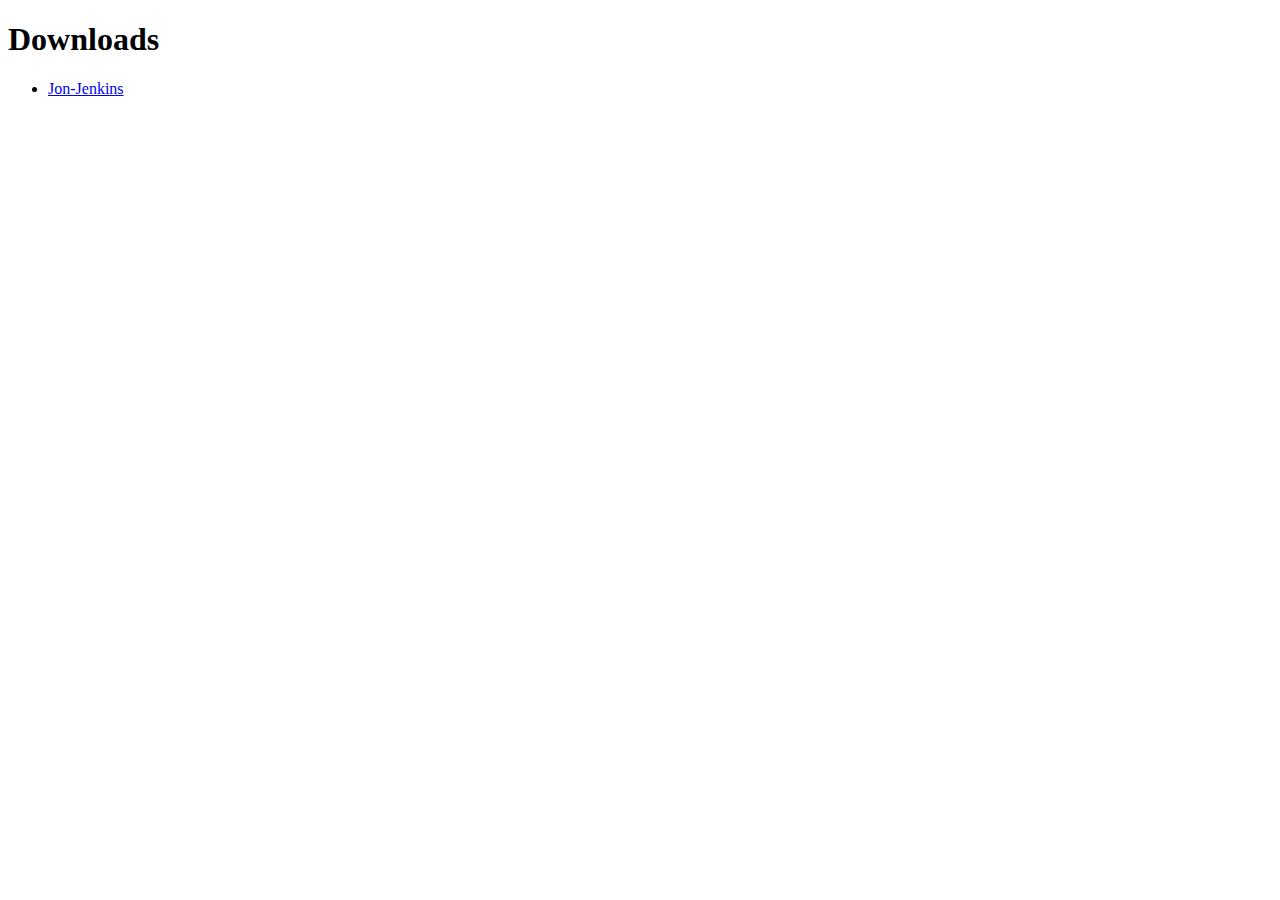
<file: jj/_downloads.html>
<?xml version="1.0" encoding="utf-8"?>
<!DOCTYPE html PUBLIC "-//W3C//DTD XHTML 1.0 Strict//EN" "http://www.w3.org/TR/xhtml1/DTD/xhtml1-strict.dtd">
<html xmlns="http://www.w3.org/1999/xhtml">
    <head>
        <title> Downloads </title>
    </head>
    <body>
        <h1> Downloads </h1>
        <ul>
            <li><a id="http://www.jon-jenkins.com/" href="index.html"> Jon-Jenkins </a></li>
        </ul>
    </body>
</html>
</file>
<file: css/style.css>
body {
  margin: 0;
  padding: 0;
/*  Background fallback in case of IE8 & down, or in case video doens't load, such as with slower connections  */
  background-color: #222;
/* background: url('../images/reel-icon.jpg'); */
  background-position: center; 
  background-attachment: fixed;
  background-size: cover;
  min-width: 300px;
	  overflow: scroll;
  scroll-snap-type: y mandatory;
}
.header {
  -moz-animation:gm-slidein 3s 1;
    -ms-animation:gm-slidein 3s 1;
    -o-animation:gm-slidein 3s 1;
    -webkit-animation:gm-slidein 3s 1;
    animation:gm-slidein 3s 1;
    text-align:center;
    z-index: 100;
}
h1 {
  position: relative;
  padding: 0 10px 0;
  font-size: 36px!important; 
  letter-spacing: 3px;
  color: #fff;
  font-family: Oswald, sans-serif;
  text-align: center;
  line-height: 34px!important; 
}

h1 span {
  font-family: Helvetica, sans-serif;
  letter-spacing: 0;
  font-weight: 300;
  font-size: 18px;


}

h1 span a {
  color: #fff;
}

@keyframes gm-slidein {
    from {
        -webkit-transform:translate3d(0,-300%,0);
        opacity:0;
        transform:translate3d(0,-300%,0);
    }
	
    to {
        -webkit-transform:none;
        opacity:1;
        transform:none;
    }
}

.background-wrapper {
	scroll-snap-align: start; 
	width: 100%;
	background-color: #000;
	height: 100vh;
	overflow: hidden;
	position: relative;
	display: flex;
	flex-direction: column;
	align-items: center;
	justify-content: center;
	color: #fff;
}
.background-wrapper:before {
	content: '';
	position: absolute;
	width: 100%;
	height: 100%;
	background-image:  url('http://dupontcours.free.fr/IMG/dots.png'), url('#');
	background-repeat:   repeat, no-repeat;
	background-size:    3px, cover;
	background-position:   center center, top left;
	opacity: .3;
	top: 0;
	left: 0;
	z-index: 10;
}
.background-wrapper > iframe {
	box-sizing: border-box;
	height: 110vw;
	left: 50%;
	min-height: 110%;
	min-width: 100%;
	transform: translate(-50%, -50%);
	position: absolute;
	top: 50%;
	width: 200vh;
	z-index: 0;
}
.background-wrapper h1,
.background-wrapper h3 {
	z-index: 100;
	position: relative;
	margin: 10px 20px;
}
.background-wrapper h1 {
	font-size: 4rem;
	line-height: 1.3;
}
.background-wrapper h3 {
	font-size: 1.3rem;
}
.content-wrapper {
	scroll-snap-align: start; 
	display: flex;
  flex-direction: column;
  justify-content: center;
  align-items: center;
	padding: 70px 10%;
	max-width: 750px;
	margin: 0 auto;
}
.footer {
  position: absolute;
  right: 0;
  bottom: 0;
  left: 0;
  padding: 1rem;
  text-align: center;
}
.social {
	z-index: 100;
    color: #2c2c2c;
    font-family: 'quicksand', Arial, sans-serif;
    padding: 10px;
    position: relative;
    text-align: center;
}
.social p {margin: 0; font-size: 16px;display: block;}
.social a,
.social a:visited {padding: 4px; color: #fdf1d5; text-decoration: none;}
.social a:hover { color: #ffffff; }
}
</file>
